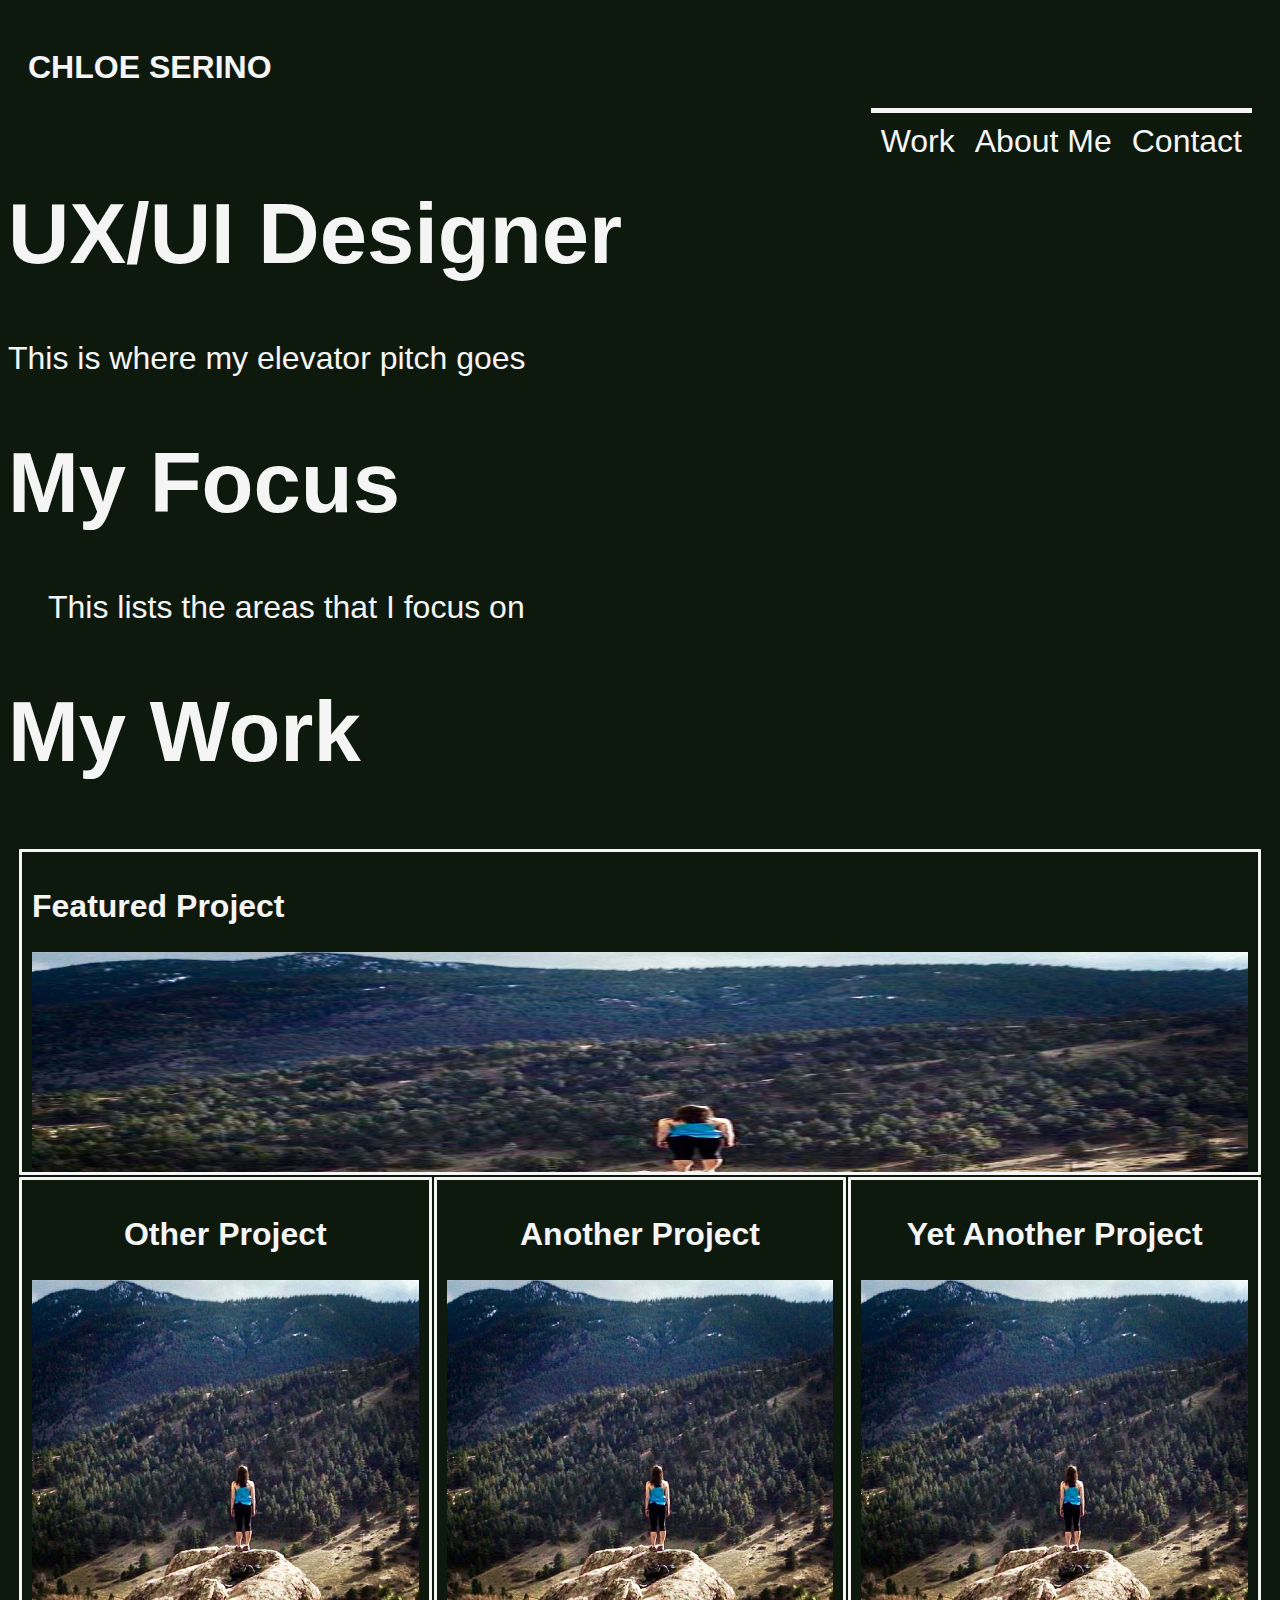
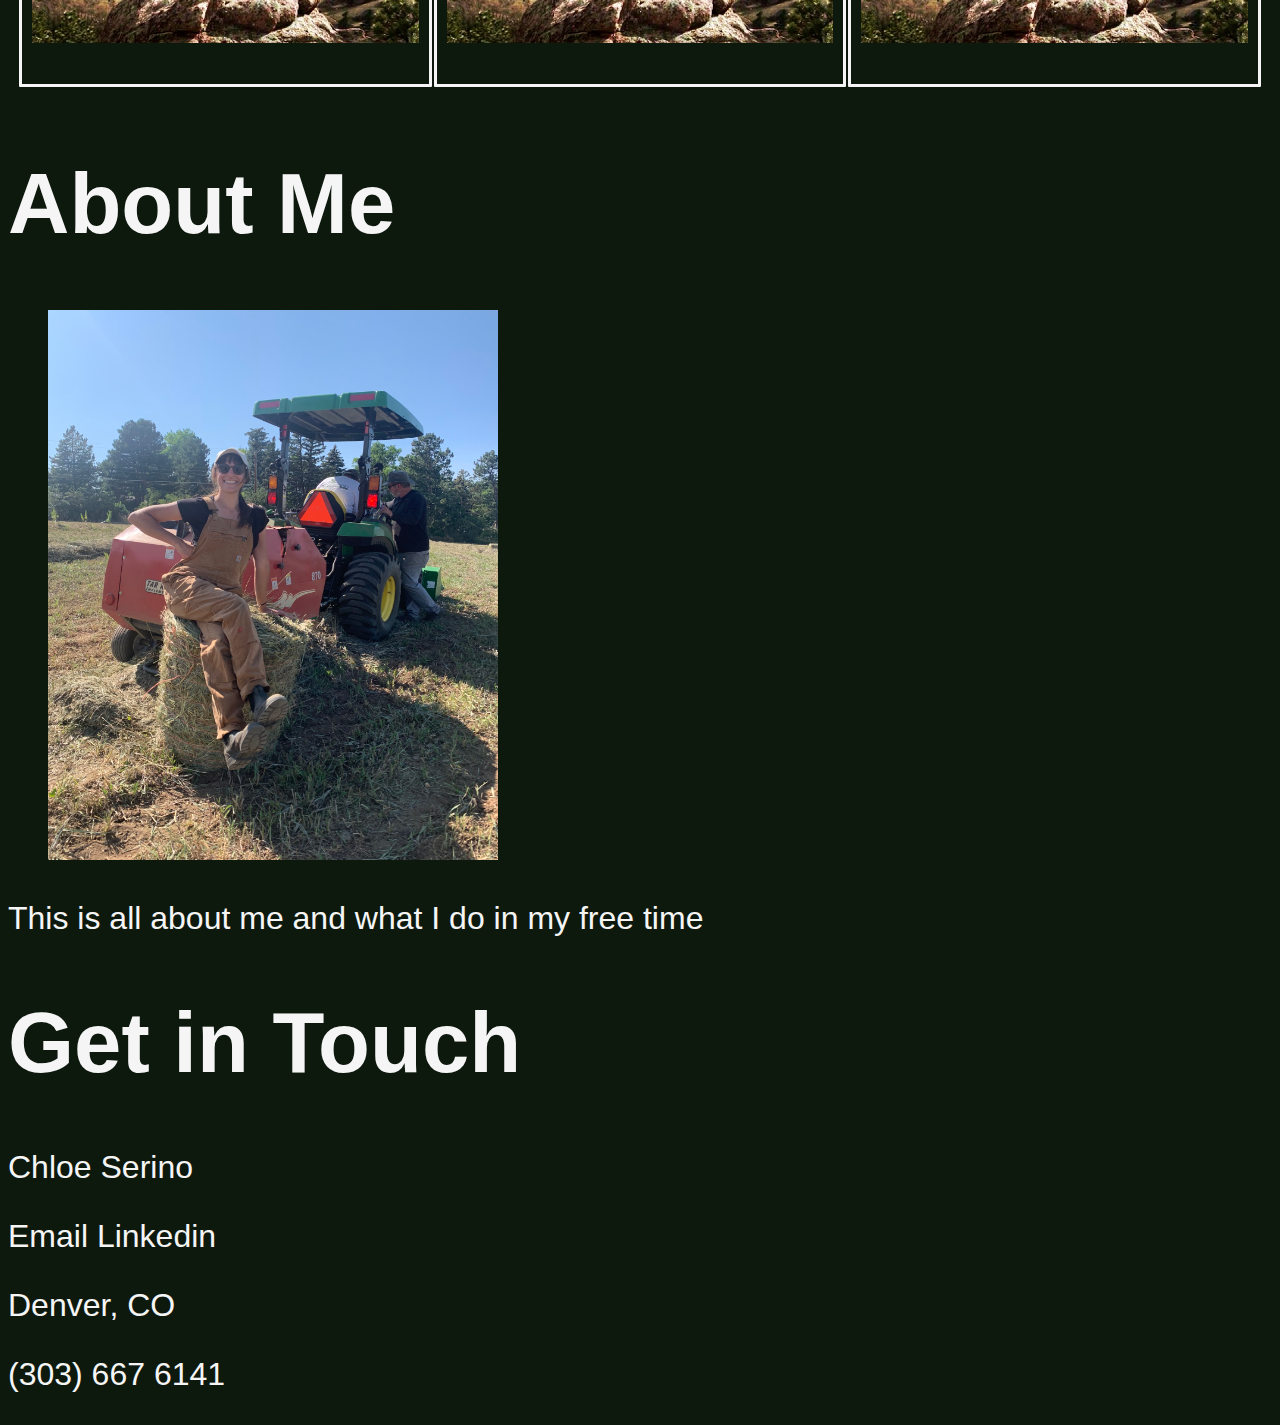
<file: index.html>
<!DOCTYPE html>
<html lang="en">

<head>
    <meta charset="UTF-8">
    <meta name="viewport" content="width=device-width, initial-scale=1.0">
    <link rel="stylesheet" type="text/css" href="./assets/style.css" />
    <title>Chloe Serino</title>
</head>

<body>
    <header>
        <h1>CHLOE SERINO</h1>
        <nav>
            <a href="#my-work">Work</a>
            <a href="#about-me">About Me</a>
            <a href="#contact">Contact</a>
        </nav>
    </header>

<main>
    <h1>UX/UI Designer</h1>

    <div>
        <p>This is where my elevator pitch goes</p>
    </div>

    <div>
        <h1>My Focus</h1>
    </div>

    <div>
        <ul>This lists the areas that I focus on</ul>
    </div>

    <h1>My Work</h1>

    <section id="my-work">
        <div class="featured-project">
            <h2>Featured Project</h2>
            <a href=""><img src="./assets/IMG_placeholder.JPG" alt="" height="96" width="96"></a>
         </div>   
        <div class="project-box">
            <h2>Other Project</h2>
            <a href=""><img src="./assets/IMG_placeholder.JPG" alt="" height="48" width="48"></a>
        </div>
        <div class="project-box">
            <h2>Another Project</h2>
            <a href=""><img src="./assets/IMG_placeholder.JPG" alt="" height="48" width="48"></a>
        </div>
        <div class="project-box">
            <h2>Yet Another Project</h2>
            <a href=""><img src="./assets/IMG_placeholder.JPG" alt="" height="48" width="48"></a>
        </div>
    </section>
    <h1>About Me</h1>
    <section id="about-me">
        
            <figure>
                <img src="./assets/about-me.jpeg" alt="" height="550" width="450">
                <figcaption></figcaption>
            </figure>
            <p>This is all about me and what I do in my free time </p>
        
   
    <h1>Get in Touch</h1>
 
    
    <section id="contact">
        <p>Chloe Serino</p>
        <a href="mailto:serinochloe@gmail.com">Email</a>
        <a href="http://linkedin.com/in/chloe-serino-3a4080173">Linkedin</a>
        <p>Denver, CO</p>
        <p>(303) 667 6141</p>   
    </section>  
        
    </main>
<!-- Put the article off to the side? -->
    <!-- <article>
        <h3>Testimonial</h3>
        <div class="testimonial-box">
            <img src="./assets/IMG_placeholder.JPG" alt="" height="48" width="48">
            <p>"Chloe is so cool with computers"</p>
        </div>
    </article>

    <footer></footer>
</body>

</html> -->
</file>
<file: assets/style.css>
* {
  flex-wrap: wrap;  
  background-color: rgb(14, 25, 14);
  font-size: xx-large;
  color:whitesmoke;
  font-family: "proxima-nova","Helvetica Neue",Helvetica,Arial,sans-serif;
}


a:link {
    text-decoration: none;
}


header {
    padding: 20px;
    background-color: rgb(14, 25, 14);
    color: whitesmoke;
    
    
}

header h1{
    
}

header nav {
    padding-top: 5px;
    float: right;
    font-size:xx-large;
    background-color: whitesmoke;
    list-style-type: disc;
    display: flex;
    display: flex;
    justify-content: space-between;

} 

header nav a {
    padding:10px;
}

main {
    display:flex
    font-size: xx-large;
}

main h1 {
    width: 100%;
    font-size: 85px;
}

#my-work {
    display:flex;
    padding:10px;
    
}


.featured-project {    
    font-size:x-large;
    padding: 10px;
    margin:1px;
    border-style:solid;
    border-radius:1px;
    border-color:whitesmoke;
    width:100%;
    height: 300px;
    background-color: rgb(14, 25, 14);
    color: #ffffff;
    display:inline-flexbox;
    overflow:hidden;
}


.featured-project img {
    width:100%;
    height:100%;
}
.project-box{
    padding: 10px;
    margin: 1px;
    width: 250px;
    text-align: center;
    border-style:solid;
    border-radius:1px;
    border-color:whitesmoke;
    display:inline-block;
    flex: 1 0 200px; 
    background-color:rgb(14, 25, 14);; 
    
}


.project-box h2{
    
    
    
}

.project-box img{
    width:100%;
    height: 75%;
}

#about-me{
    
    
}




#contact{
    display:flexbox;
}
</file>
